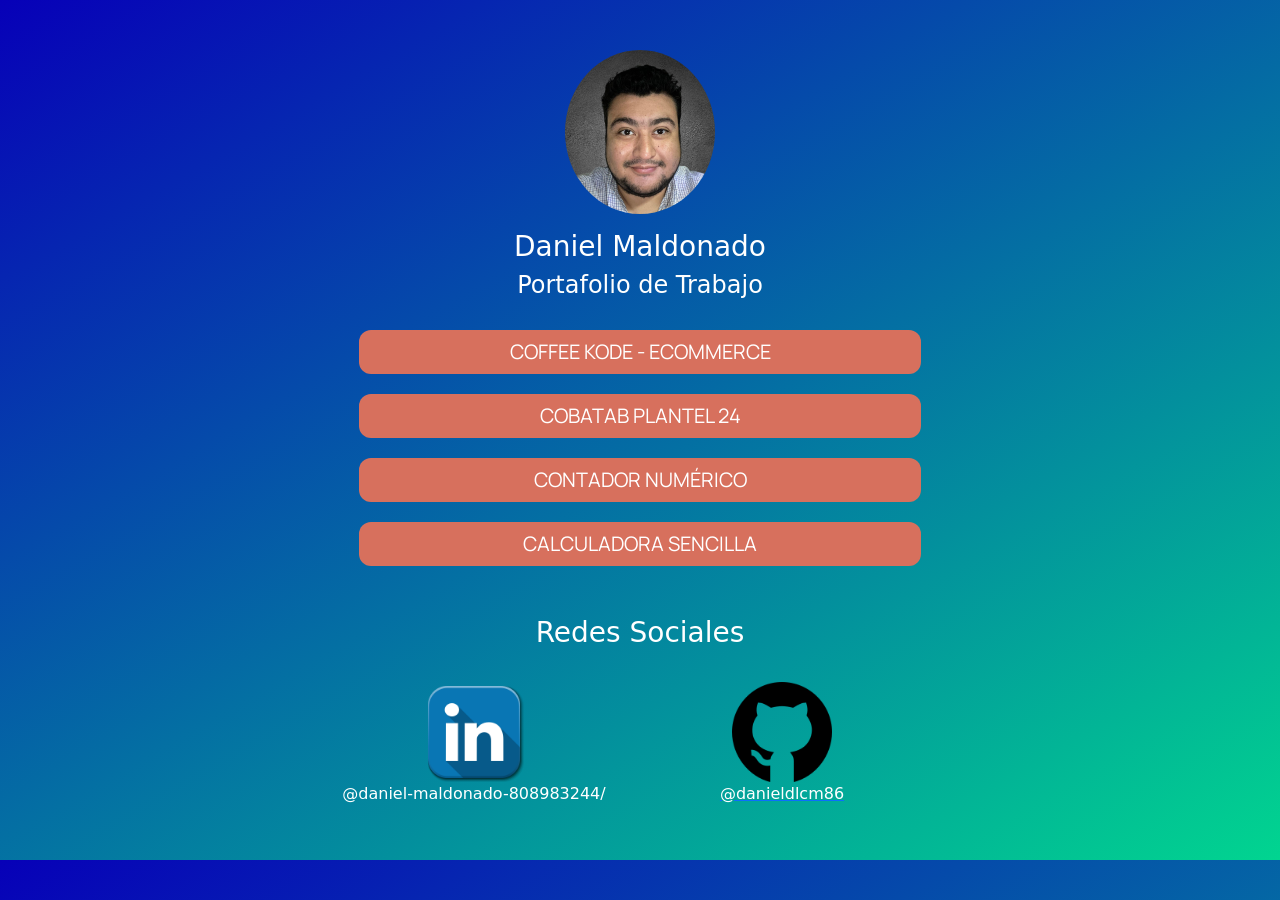
<file: index.html>
<!DOCTYPE html>
<html lang="en">

<head>
    <meta charset="UTF-8">
    <meta http-equiv="X-UA-Compatible" content="IE=edge">
    <meta name="viewport" content="width=device-width, initial-scale=1.0">
    <link rel="stylesheet" href="./home.css">
    <link href="https://cdn.jsdelivr.net/npm/bootstrap@5.2.3/dist/css/bootstrap.min.css" rel="stylesheet"
        integrity="sha384-rbsA2VBKQhggwzxH7pPCaAqO46MgnOM80zW1RWuH61DGLwZJEdK2Kadq2F9CUG65" crossorigin="anonymous">
    <link rel="preconnect" href="https://fonts.googleapis.com">
    <link rel="preconnect" href="https://fonts.gstatic.com" crossorigin>
    <link href="https://fonts.googleapis.com/css2?family=Manrope:wght@500&display=swap" rel="stylesheet">
    <title>Daniel Maldonado - Portafolio</title>
</head>

<body>
    <div class="container text-center" id="contenedor1">
        <div class="col-12">
            <img src="./assets/me.jpeg" class="img-fluid rounded-circle" alt="imagen" width="150px" height="150px">
        </div>
        <div class="col-12 mt-3">
            <h3>Daniel Maldonado</h3>
            <h4>Portafolio de Trabajo</h4>
        </div>

        <div class="container col-10 col-sm-6" id="proyectos">
            <div class="row justify-content-center">
                <button class="btn" type="button" id="proyecto1"><a href="https://danieldlcm86.github.io/Coffee-Kode-Project/" target="_blank" id="enlace1"><span>Coffee Kode - Ecommerce</span></a></button>
                <button class="btn" type="button" id="proyecto2"><a href="https://danieldlcm86.github.io/plantel24/" target="_blank" id="enlace2"><span>Cobatab Plantel 24</span></a></button>
                <button class="btn" type="button" id="proyecto3"><a href="https://danieldlcm86.github.io/contador/" target="_blank" id="enlace3"><span>Contador numérico</span></a></button>
                <button class="btn" type="button" id="proyecto4"><a href="https://danieldlcm86.github.io/CalculadoraSencilla/" target="_blank" id="enlace4"><span>Calculadora sencilla</span></a></button>
            </div>
        </div>
    </div>
    <!-- ==== Redes Sociales ====  -->
    <div class="container text-center col-6" id="contenedor2">
        <div class="row">
            <div class="col mb-4">
                <h3>Redes Sociales</h3>
            </div>
        <div class="row">
            <div class="col-12 col-sm-6 mb-4">
                <a href="https://www.linkedin.com/in/daniel-maldonado-808983244/" target="_blank" id="enlace5">
                    <img src="./assets/linkedin 1.png" alt="linkedin" width="100px">
                    <span>@daniel-maldonado-808983244/</span>
                </a>
            </div>
            <div class="col-12 col-sm-6 mb-4">
                <a href="https://github.com/danieldlcm86" target="_blank" id="enlace6">
                    <img src="./assets/github.png" alt="github" width="100px">
                    <span>@danieldlcm86</span>
                </a>
            </div>
        </div>
    </div>



    <script src="https://cdn.jsdelivr.net/npm/bootstrap@5.2.3/dist/js/bootstrap.bundle.min.js"
        integrity="sha384-kenU1KFdBIe4zVF0s0G1M5b4hcpxyD9F7jL+jjXkk+Q2h455rYXK/7HAuoJl+0I4"
        crossorigin="anonymous"></script>
</body>

</html>
</file>
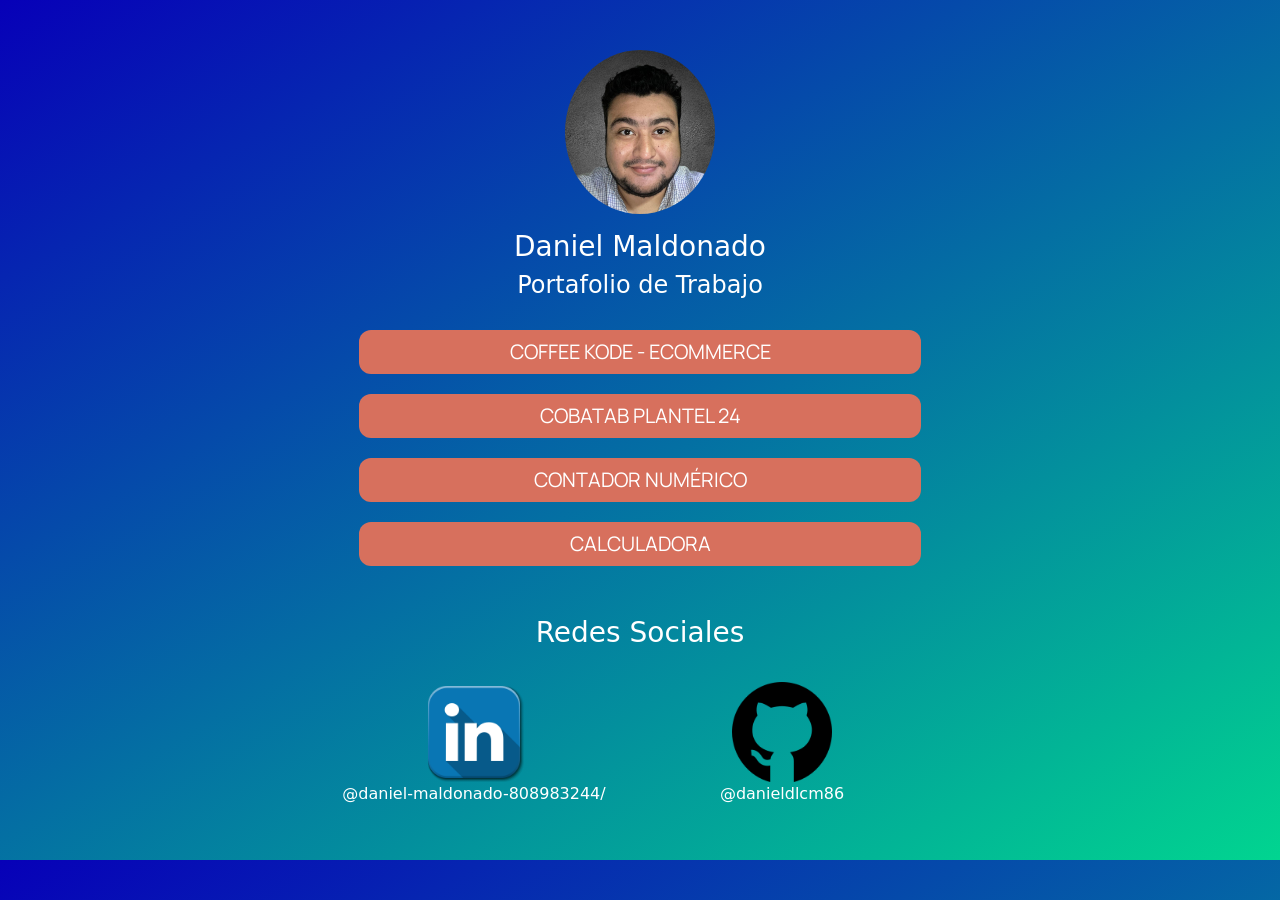
<file: home.html>
<!DOCTYPE html>
<html lang="en">

<head>
    <meta charset="UTF-8">
    <meta http-equiv="X-UA-Compatible" content="IE=edge">
    <meta name="viewport" content="width=device-width, initial-scale=1.0">
    <link rel="stylesheet" href="./home.css">
    <link href="https://cdn.jsdelivr.net/npm/bootstrap@5.2.3/dist/css/bootstrap.min.css" rel="stylesheet"
        integrity="sha384-rbsA2VBKQhggwzxH7pPCaAqO46MgnOM80zW1RWuH61DGLwZJEdK2Kadq2F9CUG65" crossorigin="anonymous">
    <link rel="preconnect" href="https://fonts.googleapis.com">
    <link rel="preconnect" href="https://fonts.gstatic.com" crossorigin>
    <link href="https://fonts.googleapis.com/css2?family=Manrope:wght@500&display=swap" rel="stylesheet">
    <title>Daniel Maldonado - Portafolio</title>
</head>

<body>
    <div class="container text-center" id="contenedor1">
        <div class="col-12">
            <img src="./assets/me.jpeg" class="img-fluid rounded-circle" alt="imagen" width="150px" height="150px">
        </div>
        <div class="col-12 mt-3">
            <h3>Daniel Maldonado</h3>
            <h4>Portafolio de Trabajo</h4>
        </div>

        <div class="container col-10 col-sm-6" id="proyectos">
            <div class="row justify-content-center">
                <button class="btn" type="button" id="proyecto1"><a href="https://danieldlcm86.github.io/Coffee-Kode-Project/" target="_blank" id="enlace1"><span>Coffee Kode - Ecommerce</span></a></button>
                <button class="btn" type="button" id="proyecto2"><a href="https://danieldlcm86.github.io/plantel24/" target="_blank" id="enlace2"><span>Cobatab Plantel 24</span></a></button>
                <button class="btn" type="button" id="proyecto3"><a href="#" id="enlace3"><span>Contador numérico</span></a></button>
                <button class="btn" type="button" id="proyecto4"><a href="#" id="enlace1"><span>Calculadora</span></a></button>
            </div>
        </div>
    </div>
    <!-- ==== Redes Sociales ====  -->
    <div class="container text-center col-6" id="contenedor2">
        <div class="row">
            <div class="col mb-4">
                <h3>Redes Sociales</h3>
            </div>
        <div class="row">
            <div class="col-12 col-sm-6 mb-4">
                <a href="https://www.linkedin.com/in/daniel-maldonado-808983244/" id="enlace4">
                    <img src="./assets/linkedin 1.png" alt="linkedin" width="100px">
                    <span>@daniel-maldonado-808983244/</span>
                </a>
            </div>
            <div class="col-12 col-sm-6 mb-4">
                <a href="https://github.com/danieldlcm86" id="enlace5">
                    <img src="./assets/github.png" alt="github" width="100px">
                    <span>@danieldlcm86</span>
                </a>
            </div>
        </div>
    </div>



    <script src="https://cdn.jsdelivr.net/npm/bootstrap@5.2.3/dist/js/bootstrap.bundle.min.js"
        integrity="sha384-kenU1KFdBIe4zVF0s0G1M5b4hcpxyD9F7jL+jjXkk+Q2h455rYXK/7HAuoJl+0I4"
        crossorigin="anonymous"></script>
</body>

</html>
</file>
<file: home.css>
body{
    /* background: linear-gradient(90deg, #000851 0%, #1CB5E0 150%); */
    font-family: 'Manrope', sans-serif;
    background: linear-gradient(150deg, #0700b8 0%, #00ff88 120%);
    background-size: cover;
}

#contenedor1{
    margin-top: 50px;
    color: white;
}

#contenedor2{
    margin-top: 30px;
    margin-bottom: 30px;
    color: white;
}

#proyectos{
    color:black;
    margin-top: 10px;
    padding: 10px;
}

#proyecto1, #proyecto2, #proyecto3, #proyecto4{
    margin: 10px 0px 10px 0px;
    border-radius: 12px;
    color: white;
    font-family: 'Manrope', sans-serif;
    font-size: 20px;
    background-color: #d7705d;
    text-transform: uppercase;
}

span{
    display: block;
    margin: 0px;
    color: white;
}

#enlace1, #enlace2, #enlace3, #enlace4, #enlace5{
    text-decoration:none;
}
</file>
